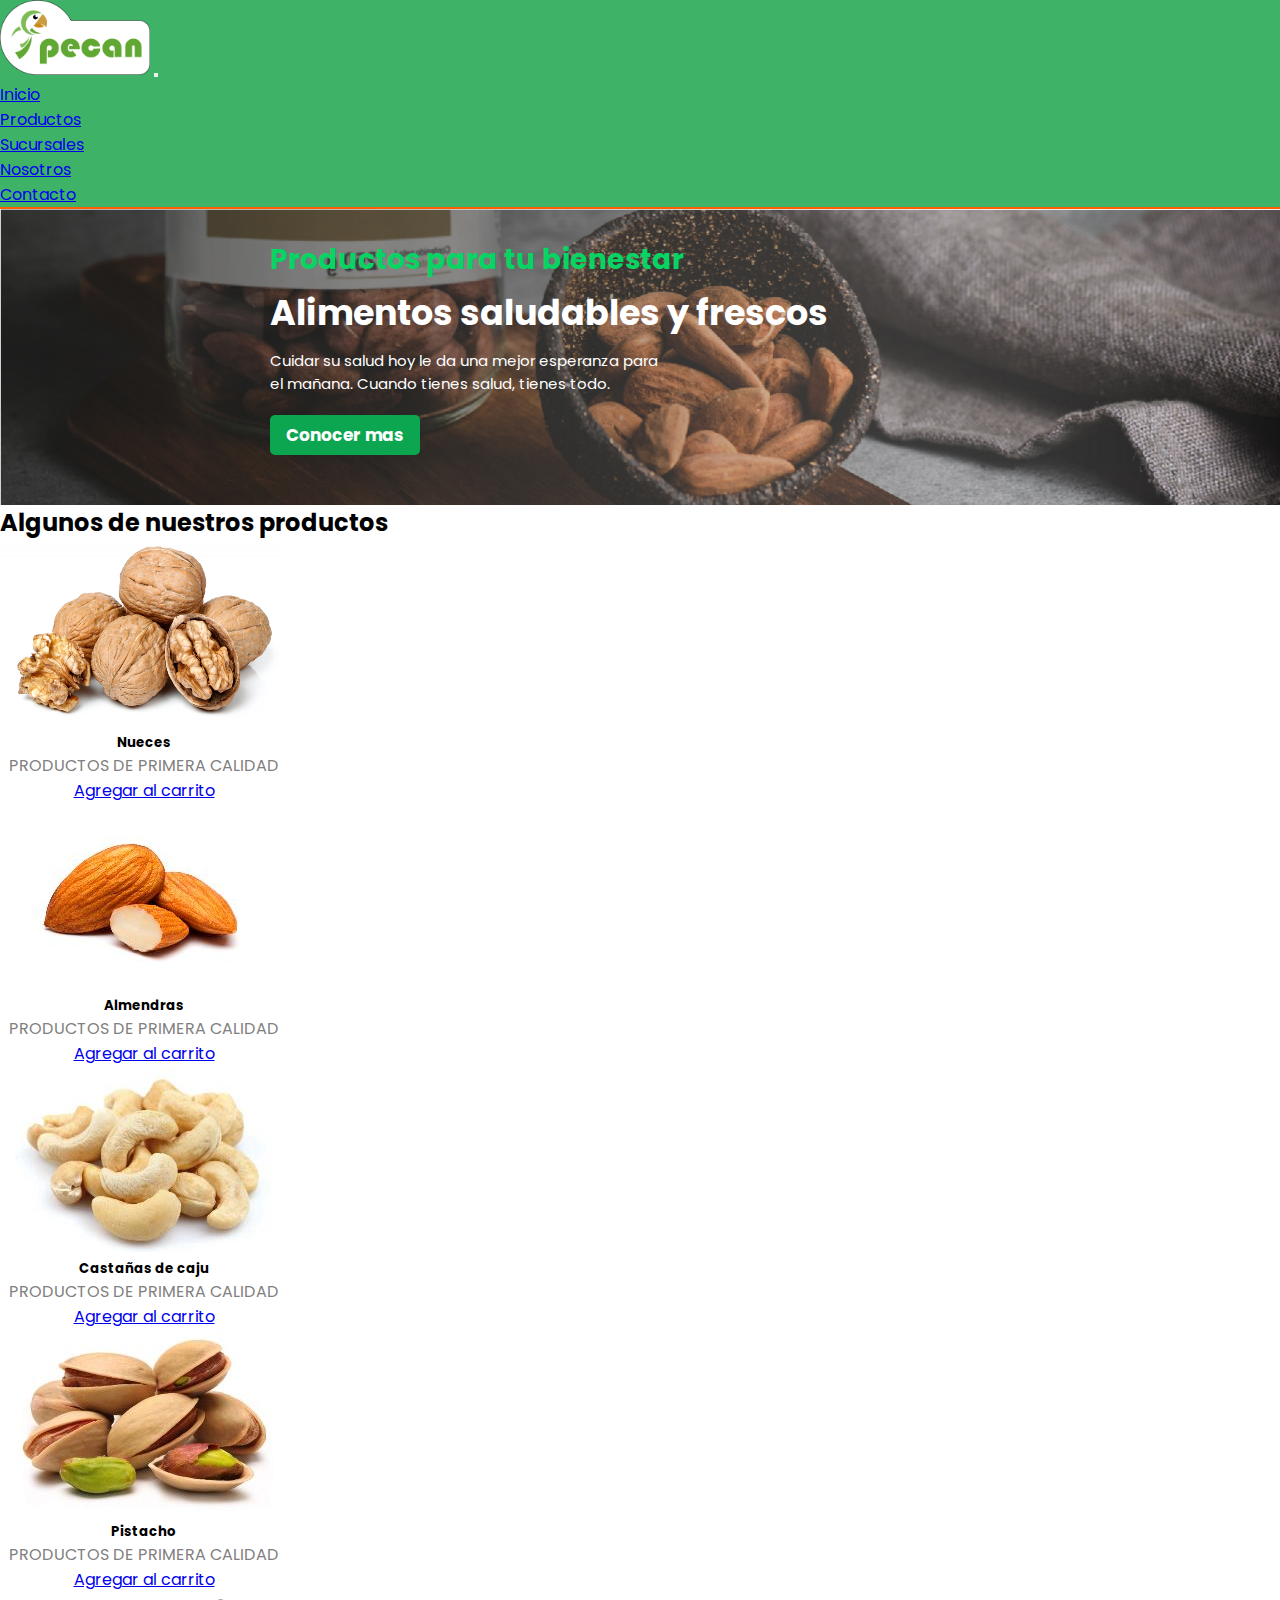
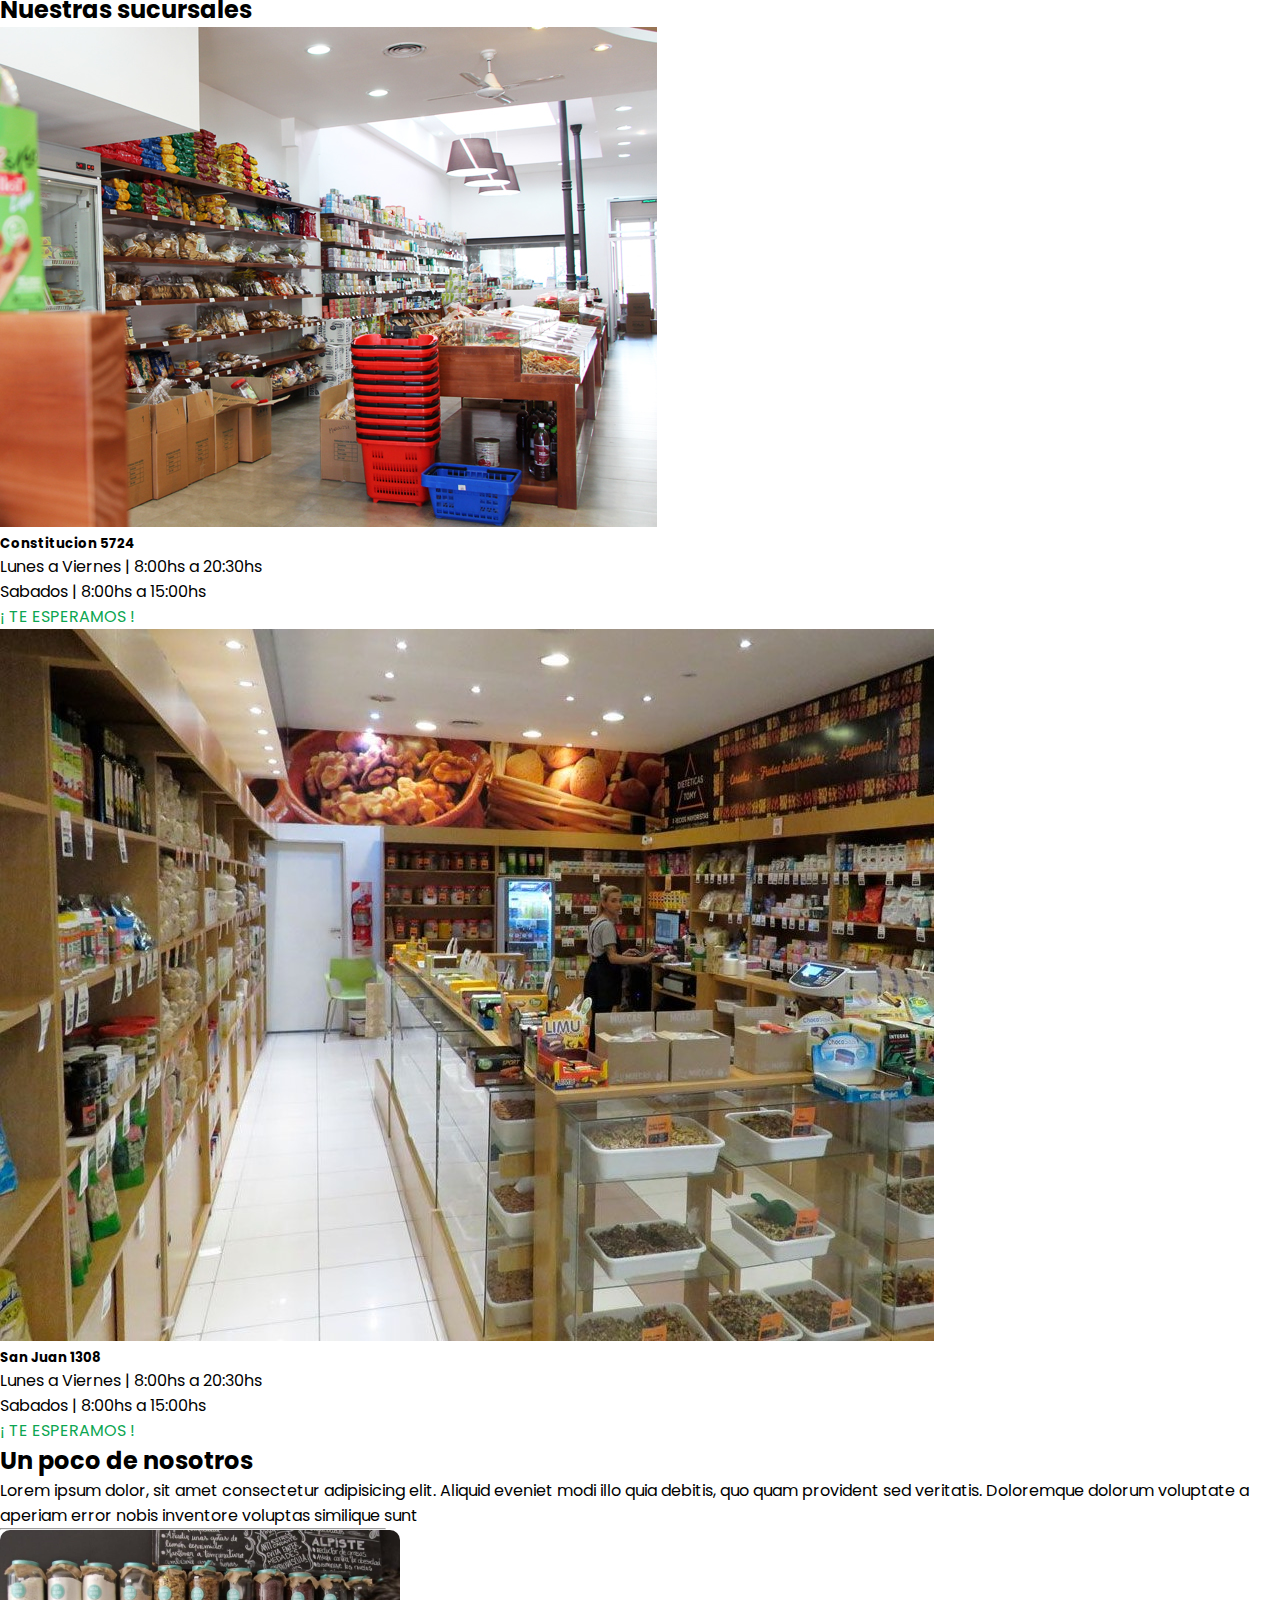
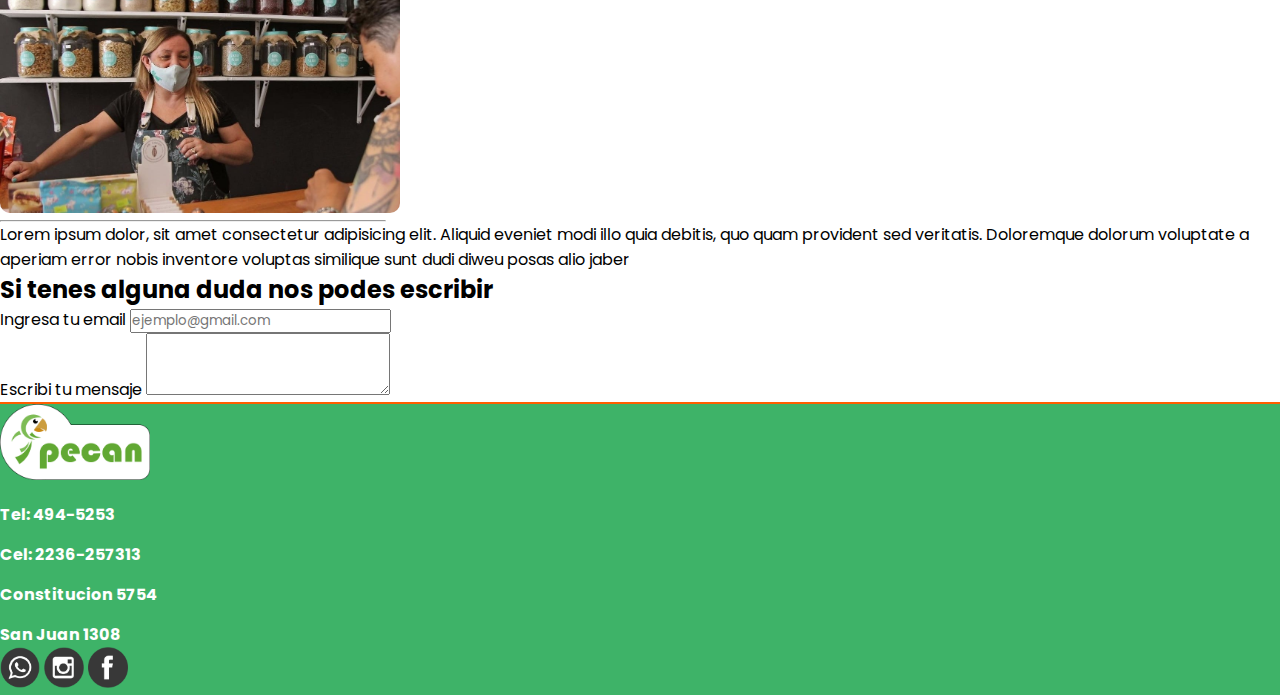
<file: index.html>
<!DOCTYPE html>
<html lang="en">
<head>
    <meta charset="UTF-8">
    <meta http-equiv="X-UA-Compatible" content="IE=edge">
    <meta name="viewport" content="width=device-width, initial-scale=1.0">
    <meta name="description" content="todo suelto de alimentos saludables,conoce productos que pensaste que no existian, envios a todo mar del plata, ofertas todos los dias">
    <meta name="keywords" content="alimentos, saludable, salud, dietetica, envios, todo suelto">
    <title>Alimentos saludables</title>
<link href="https://cdn.jsdelivr.net/npm/bootstrap@5.2.0-beta1/dist/css/bootstrap.min.css" rel="stylesheet" integrity="sha384-0evHe/X+R7YkIZDRvuzKMRqM+OrBnVFBL6DOitfPri4tjfHxaWutUpFmBp4vmVor" crossorigin="anonymous">
<link rel="stylesheet" href="./css/style.css">
<link rel="preconnect" href="https://fonts.googleapis.com">
<link rel="preconnect" href="https://fonts.gstatic.com" crossorigin>
<link href="https://fonts.googleapis.com/css2?family=Poppins&display=swap" rel="stylesheet">
</head>
    <nav class="navbar navbar-expand-lg" style="background-color: #3eb368; border-bottom: rgb(255, 94, 0) solid 2px;">
        <div class="container-fluid">
            <a class="navbar-brand mx-5" href="index.html"><img width="150px" src="./img/logoPecan.png" alt=""></a>
        <button class="navbar-toggler" type="button" data-bs-toggle="collapse" data-bs-target="#navbarNav" aria-controls="navbarNav" aria-expanded="false" aria-label="Toggle navigation">
            <span class="navbar-toggler-icon"></span>
        </button>
        <div class="collapse navbar-collapse justify-content-end mx-5 fs-5" id="navbarNav">
            <ul class="navbar-nav">
            <li class="nav-item">
                <a class="nav-link active" aria-current="page" href="#">Inicio</a>
            </li>
            <li class="nav-item">
                <a class="nav-link" href="./pages/productos.html">Productos</a>
            </li>
            <li class="nav-item">
                <a class="nav-link" href="./pages/sucursales.html">Sucursales</a>
            </li>
            <li class="nav-item">
                <a class="nav-link" href="./pages/nosotros.html">Nosotros</a>
            </li>
            <li class="nav-item">
                <a class="nav-link" href="./pages/contacto.html">Contacto</a>
            </li>
            </ul>
        </div>
        </div>
    </nav>
    <header>
        <div class="contenedor">
            <div class="contenedorItem">
                <div class="contenedorTexto">
                    <h2>Productos para tu bienestar</h2>
                    <h1>Alimentos saludables y frescos</h1>
                    <p>
                        Cuidar su salud hoy le da una mejor esperanza para el mañana.
                        Cuando tienes salud, tienes todo.
                    </p>
                    <button>Conocer mas</button>
                </div>
            </div>
        </div>
    </header>
    <main>
        <div class="container-fluid text-center my-5">
          <div class="col-12">
            <h2>Algunos de nuestros productos</h2>
          </div>
        </div>
      <div>
        <div class="cards row justify-content-around m-5">
          <div class="card mt-2 mb-5" style="width: 18rem;">
            <img src="../img/Nueces reducida.jpg" class="card-img-top" alt="foto nuez">
            <div class="card-body" style="text-align: center;">
              <h5 class="card-title">Nueces</h5>
              <p class="card-text" style="color: grey;">PRODUCTOS DE PRIMERA CALIDAD</p>
              <a href="#" class="btn btn-success mt-5">Agregar al carrito</a>
            </div>
          </div>
          <div class="card mt-2 mb-5" style="width: 18rem;">
            <img src="../img/Almendras reducida.jpg" class="card-img-top" alt="foto almendra">
            <div class="card-body" style="text-align: center;">
              <h5 class="card-title">Almendras</h5>
              <p class="card-text" style="color: grey;">PRODUCTOS DE PRIMERA CALIDAD</p>
              <a href="#" class="btn btn-success mt-5">Agregar al carrito</a>
            </div>
          </div>
          <div class="card mt-2 mb-5" style="width: 18rem;">
            <img src="../img/Castañas de caju reducida.jpg" class="card-img-top" alt="foto castaña de caju">
            <div class="card-body" style="text-align: center;">
              <h5 class="card-title">Castañas de caju</h5>
              <p class="card-text" style="color: grey;">PRODUCTOS DE PRIMERA CALIDAD</p>
              <a href="#" class="btn btn-success mt-5">Agregar al carrito</a>
            </div>
          </div>
          <div class="card mt-2 mb-5" style="width: 18rem;">
            <img src="../img/Pistacho reducida.jpg" class="card-img-top" alt="foto pistacho">
            <div class="card-body" style="text-align: center;">
              <h5 class="card-title">Pistacho</h5>
              <p class="card-text" style="color: grey;">PRODUCTOS DE PRIMERA CALIDAD</p>
              <a href="#" class="btn btn-success mt-5">Agregar al carrito</a>
            </div>
          </div>
          <div class="container-fluid text-center mt-5">
            <div class="col-12">
              <h2>Nuestras sucursales</h2>
            </div>
          </div>
          <div class="card mb-3 mt-5" style="max-width: 800px;">
            <div class="row g-0">
              <div class="col-md-4">
                <img src="./img/sucursalConsti.jpg" class="img-fluid rounded-start" alt="foto sucursal constitucion">
              </div>
              <div class="col-md-8">
                <div class="card-body fs-5">
                  <h5 class="card-title fs-4">Constitucion 5724</h5>
                  <p class="card-text">Lunes a Viernes | 8:00hs a 20:30hs</p>
                  <p class="card-text">Sabados | 8:00hs a 15:00hs</p>
                  <p class="card-text" style="color: rgb(12, 166, 81);">¡ TE ESPERAMOS !</p>
                </div>
              </div>
            </div>
          </div>
          <div class="card mb-3 mt-5" style="max-width: 800px;">
            <div class="row g-0">
              <div class="col-md-4">
                <img src="./img/sucursalSanjuann.jpeg" class="img-fluid rounded-start" alt="foto sucursal san juan">
              </div>
              <div class="col-md-8">
                <div class="card-body fs-5">
                  <h5 class="card-title fs-4">San Juan 1308</h5>
                  <p class="card-text">Lunes a Viernes | 8:00hs a 20:30hs</p>
                  <p class="card-text">Sabados | 8:00hs a 15:00hs</p>
                  <p class="card-text" style="color: rgb(12, 166, 81);">¡ TE ESPERAMOS !</p>
                </div>
              </div>
            </div>
          </div>
          <div class="container-fluid text-center mt-5">
            <div class="col-12">
              <h2 class="mt-5 mb-4">Un poco de nosotros</h2>
            </div>
          </div>
          <div class="d-flex justify-content-center text-center">
            <div class="col-5">
              <p class="fs-4 mb-4">Lorem ipsum dolor, sit amet consectetur adipisicing elit. Aliquid eveniet modi illo quia debitis, quo quam provident sed veritatis. Doloremque dolorum voluptate a aperiam error nobis inventore voluptas similique sunt</p>
            </div>
          </div>
          <hr class="barraDivisora">
        <div class="container d-flex justify-content-center">
            <div class="">
                <img class="img-flex mb-4 mt-2" width="400px" src="./img/Nosotrosventa.jpg" style="border-radius: 10px" alt="foto de nosotros en el local">
            </div>
        </div>
        <hr class="barraDivisora">
        <div class="d-flex justify-content-center text-center">
            <div class="col-5">
                <p class="fs-4 mt-3">Lorem ipsum dolor, sit amet consectetur adipisicing elit. Aliquid eveniet modi illo quia debitis, quo quam provident sed veritatis. Doloremque dolorum voluptate a aperiam error nobis inventore voluptas similique sunt dudi diweu posas alio jaber</p>
            </div>
        </div>
        <div class="container-fluid text-center mt-5">
            <div class="col-12">
                <h2 class="mt-5">Si tenes alguna duda nos podes escribir</h2>
            </div>
        </div>
        <div class="d-flex justify-content-center mt-5">
            <div class="col-4">
                <div class="mb-3">
                    <label for="exampleFormControlInput1" class="form-label fs-5">Ingresa tu email</label>
                    <input type="email" class="form-control" id="exampleFormControlInput1" placeholder="ejemplo@gmail.com">
                </div>
                <div class="mb-3">
                    <label for="exampleFormControlTextarea1" class="form-label fs-5">Escribi tu mensaje</label>
                    <textarea class="form-control" id="exampleFormControlTextarea1" rows="3"></textarea>
                </div>
            </div>
          </div>
    </main>
    <footer>
        <div class="row container-flex text-center justify-content-center align-items-center">
            <div class="col-4">
                <img width="150px" class="logoFooter" src="../img/logoPecan.png" alt="logoLocalFooter" />
            </div>
            <div class="col-2">
                <p>Tel: 494-5253</p>
                <p>Cel: 2236-257313</p>
            </div>
            <div class="col-2">
                <p>Constitucion 5754</p>
                <p>San Juan 1308</p>
            </div>
            <div class="col-4">
                <img class="mx-4" width="40px" src="../img/logoWsp_Mesa de trabajo 1.png" alt="logowsp" />
                <img class="mx-4" width="40px" src="../img/logoInstagram_Mesa de trabajo 1.png" alt="logoinstagram" />
                <img class="mx-4" width="40px" src="../img/logoFacebook_Mesa de trabajo 1.png" alt="logofacebook" />
            </div>
        </div>
    </footer>
<script src="https://cdn.jsdelivr.net/npm/bootstrap@5.2.0-beta1/dist/js/bootstrap.bundle.min.js" integrity="sha384-pprn3073KE6tl6bjs2QrFaJGz5/SUsLqktiwsUTF55Jfv3qYSDhgCecCxMW52nD2" crossorigin="anonymous"></script>
</body>
</html>
</file>
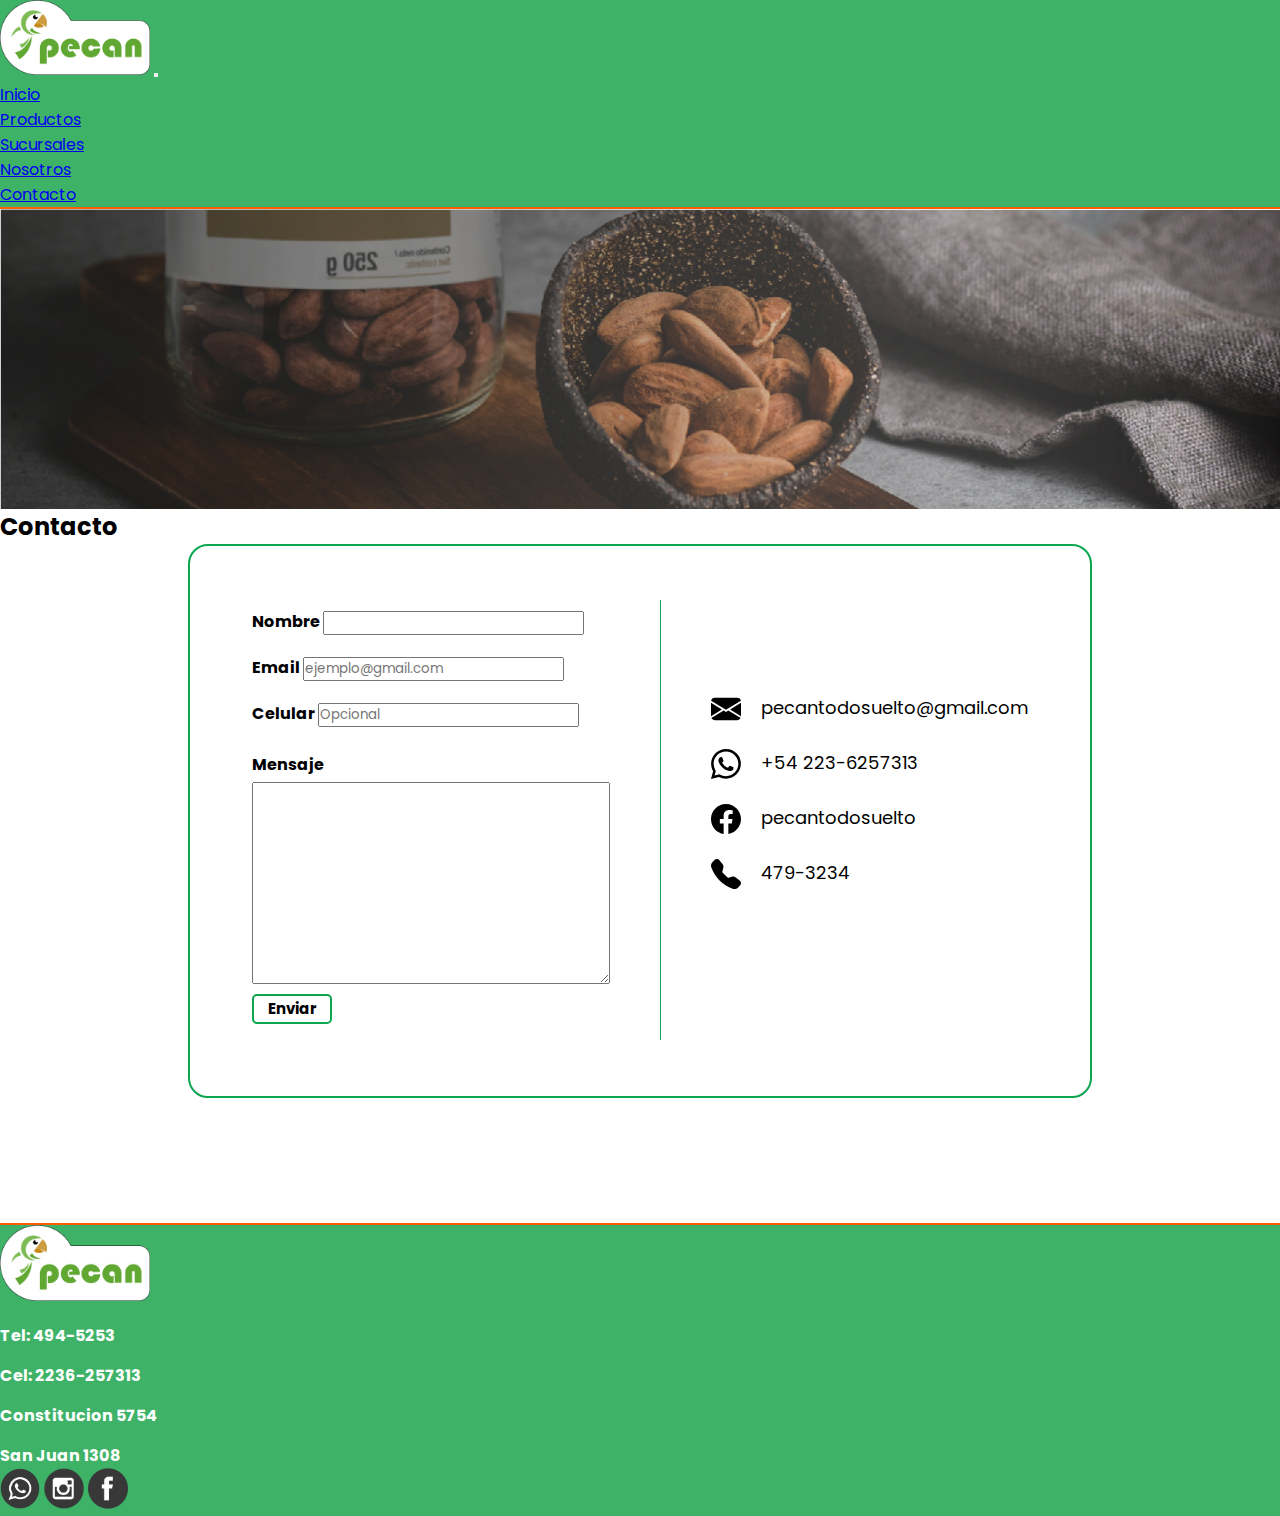
<file: pages/contacto.html>
<!DOCTYPE html>
<html lang="en">
<head>
    <meta charset="UTF-8">
    <meta http-equiv="X-UA-Compatible" content="IE=edge">
    <meta name="viewport" content="width=device-width, initial-scale=1.0">
    <meta name="description" content="cualquier duda comunicate con nosotros, presupuestos en el acto, interes en el cliente">
    <meta name="keywords" content="servicio,atencion,cliente,contacto,ayuda">
    <title>comunicate con nosotros</title>
<link href="https://cdn.jsdelivr.net/npm/bootstrap@5.2.0-beta1/dist/css/bootstrap.min.css" rel="stylesheet" integrity="sha384-0evHe/X+R7YkIZDRvuzKMRqM+OrBnVFBL6DOitfPri4tjfHxaWutUpFmBp4vmVor" crossorigin="anonymous">
<link rel="stylesheet" href="../css/style.css">
<link rel="preconnect" href="https://fonts.googleapis.com">
<link rel="preconnect" href="https://fonts.gstatic.com" crossorigin>
<link href="https://fonts.googleapis.com/css2?family=Poppins&display=swap" rel="stylesheet">
</head>
    <nav class="navbar navbar-expand-lg" style="background-color: #3eb368; border-bottom: rgb(255, 94, 0) solid 2px;"">
        <div class="container-fluid">
            <a class="navbar-brand mx-5" href="../index.html"><img width="150px" src="../img/logoPecan.png" alt=""></a>
        <button class="navbar-toggler" type="button" data-bs-toggle="collapse" data-bs-target="#navbarNav" aria-controls="navbarNav" aria-expanded="false" aria-label="Toggle navigation">
            <span class="navbar-toggler-icon"></span>
        </button>
        <div class="collapse navbar-collapse justify-content-end mx-5 fs-5" id="navbarNav">
            <ul class="navbar-nav">
            <li class="nav-item">
                <a class="nav-link active" aria-current="page" href="../index.html">Inicio</a>
            </li>
            <li class="nav-item">
                <a class="nav-link" href="productos.html">Productos</a>
            </li>
            <li class="nav-item">
                <a class="nav-link" href="sucursales.html">Sucursales</a>
            </li>
            <li class="nav-item">
                <a class="nav-link" href="nosotros.html">Nosotros</a>
            </li>
            <li class="nav-item">
                <a class="nav-link" href="contacto.html">Contacto</a>
            </li>
            </ul>
        </div>
        </div>
    </nav>
    <header style="height: 300px;"></header>
    <main>
        <div class="container-fluid text-center my-5">
            <div class="col-12">
                <h2>Contacto</h2>
            </div>
        </div>
        <div class="contact">
            <div class="contacto">
                <div class="contactoLabels">
                    <div class="contactoUno">
                        <label>Nombre</label>
                        <input type="text">
                    </div>
                    <div class="contactoDos">
                        <label>Email</label>
                        <input type="email" placeholder="ejemplo@gmail.com">
                    </div>
                    <div class="contactoTres">
                        <label>Celular</label>
                        <input type="number" placeholder="Opcional">
                    </div>
                    <div class="contactoCuatro">
                        <label>Mensaje</label>
                        <textarea name="" id="" cols="30" rows="10"></textarea>
                    </div>
                    <div>
                        <button class="btnContacto">Enviar</button>
                    </div>
                </div>
                <div class="lineaBorde"></div>
                <div class="contactoTelefonos">
                    <p class="contactoP">-----  ESCRIBINOS  -----</p>
                    <div class="contactoCinco">
                        <svg xmlns="http://www.w3.org/2000/svg" width="30" fill="currentColor" style="padding-bottom: 25px;" class="bi bi-envelope-fill" viewBox="0 0 16 16">
                            <path d="M.05 3.555A2 2 0 0 1 2 2h12a2 2 0 0 1 1.95 1.555L8 8.414.05 3.555ZM0 4.697v7.104l5.803-3.558L0 4.697ZM6.761 8.83l-6.57 4.027A2 2 0 0 0 2 14h12a2 2 0 0 0 1.808-1.144l-6.57-4.027L8 9.586l-1.239-.757Zm3.436-.586L16 11.801V4.697l-5.803 3.546Z"/>
                        </svg>
                        <p style="padding-left: 20px;">pecantodosuelto@gmail.com</p>
                    </div>
                    <div class="contactoCinco">
                        <svg xmlns="http://www.w3.org/2000/svg" width="30" fill="currentColor" style="padding-bottom: 25px;" class="bi bi-whatsapp" viewBox="0 0 16 16">
                            <path d="M13.601 2.326A7.854 7.854 0 0 0 7.994 0C3.627 0 .068 3.558.064 7.926c0 1.399.366 2.76 1.057 3.965L0 16l4.204-1.102a7.933 7.933 0 0 0 3.79.965h.004c4.368 0 7.926-3.558 7.93-7.93A7.898 7.898 0 0 0 13.6 2.326zM7.994 14.521a6.573 6.573 0 0 1-3.356-.92l-.24-.144-2.494.654.666-2.433-.156-.251a6.56 6.56 0 0 1-1.007-3.505c0-3.626 2.957-6.584 6.591-6.584a6.56 6.56 0 0 1 4.66 1.931 6.557 6.557 0 0 1 1.928 4.66c-.004 3.639-2.961 6.592-6.592 6.592zm3.615-4.934c-.197-.099-1.17-.578-1.353-.646-.182-.065-.315-.099-.445.099-.133.197-.513.646-.627.775-.114.133-.232.148-.43.05-.197-.1-.836-.308-1.592-.985-.59-.525-.985-1.175-1.103-1.372-.114-.198-.011-.304.088-.403.087-.088.197-.232.296-.346.1-.114.133-.198.198-.33.065-.134.034-.248-.015-.347-.05-.099-.445-1.076-.612-1.47-.16-.389-.323-.335-.445-.34-.114-.007-.247-.007-.38-.007a.729.729 0 0 0-.529.247c-.182.198-.691.677-.691 1.654 0 .977.71 1.916.81 2.049.098.133 1.394 2.132 3.383 2.992.47.205.84.326 1.129.418.475.152.904.129 1.246.08.38-.058 1.171-.48 1.338-.943.164-.464.164-.86.114-.943-.049-.084-.182-.133-.38-.232z"/>
                        </svg>
                        <p style="padding-left: 20px;">+54 223-6257313</p>
                    </div>
                    <div class="contactoCinco">
                        <svg xmlns="http://www.w3.org/2000/svg" width="30" fill="currentColor" style="padding-bottom: 25px;" class="bi bi-facebook" viewBox="0 0 16 16">
                            <path d="M16 8.049c0-4.446-3.582-8.05-8-8.05C3.58 0-.002 3.603-.002 8.05c0 4.017 2.926 7.347 6.75 7.951v-5.625h-2.03V8.05H6.75V6.275c0-2.017 1.195-3.131 3.022-3.131.876 0 1.791.157 1.791.157v1.98h-1.009c-.993 0-1.303.621-1.303 1.258v1.51h2.218l-.354 2.326H9.25V16c3.824-.604 6.75-3.934 6.75-7.951z"/>
                        </svg>
                        <p style="padding-left: 20px;">pecantodosuelto</p>
                    </div>
                <div class="contactoCinco">
                    <svg xmlns="http://www.w3.org/2000/svg" width="30" fill="currentColor" style="padding-bottom: 25px;" class="bi bi-telephone-fill" viewBox="0 0 16 16">
                        <path fill-rule="evenodd" d="M1.885.511a1.745 1.745 0 0 1 2.61.163L6.29 2.98c.329.423.445.974.315 1.494l-.547 2.19a.678.678 0 0 0 .178.643l2.457 2.457a.678.678 0 0 0 .644.178l2.189-.547a1.745 1.745 0 0 1 1.494.315l2.306 1.794c.829.645.905 1.87.163 2.611l-1.034 1.034c-.74.74-1.846 1.065-2.877.702a18.634 18.634 0 0 1-7.01-4.42 18.634 18.634 0 0 1-4.42-7.009c-.362-1.03-.037-2.137.703-2.877L1.885.511z"/>
                    </svg>
                    <p style="padding-left: 20px;">479-3234</p>
                    
                </div>
            </div>
            </div>
        </div>
    </main>
    <br><br><br><br><br>
    <footer>
        <div class="row container-flex text-center justify-content-center align-items-center">
            <div class="col-4">
                <a href="../img/logoPecan.png"><img width="150px" class="logoFooter" src="../img/logoPecan.png" alt="logoLocalFooter" /></a>
            </div>
            <div class="col-2">
                <p>Tel: 494-5253</p> 
                <p>Cel: 2236-257313</p>
            </div>
            <div class="col-2">
                <p>Constitucion 5754</p>
                <p>San Juan 1308</p>
            </div>
            <div class="col-4">
                <img class="mx-4" width="40px" src="../img/logoWsp_Mesa de trabajo 1.png" alt="logowsp" />
                <img class="mx-4" width="40px" src="../img/logoInstagram_Mesa de trabajo 1.png" alt="logoinstagram" />
                <img class="mx-4" width="40px" src="../img/logoFacebook_Mesa de trabajo 1.png" alt="logofacebook" />
            </div>
        </div>
    </footer>
<script src="https://cdn.jsdelivr.net/npm/bootstrap@5.2.0-beta1/dist/js/bootstrap.bundle.min.js" integrity="sha384-pprn3073KE6tl6bjs2QrFaJGz5/SUsLqktiwsUTF55Jfv3qYSDhgCecCxMW52nD2" crossorigin="anonymous"></script>
</body>
</html>
</file>
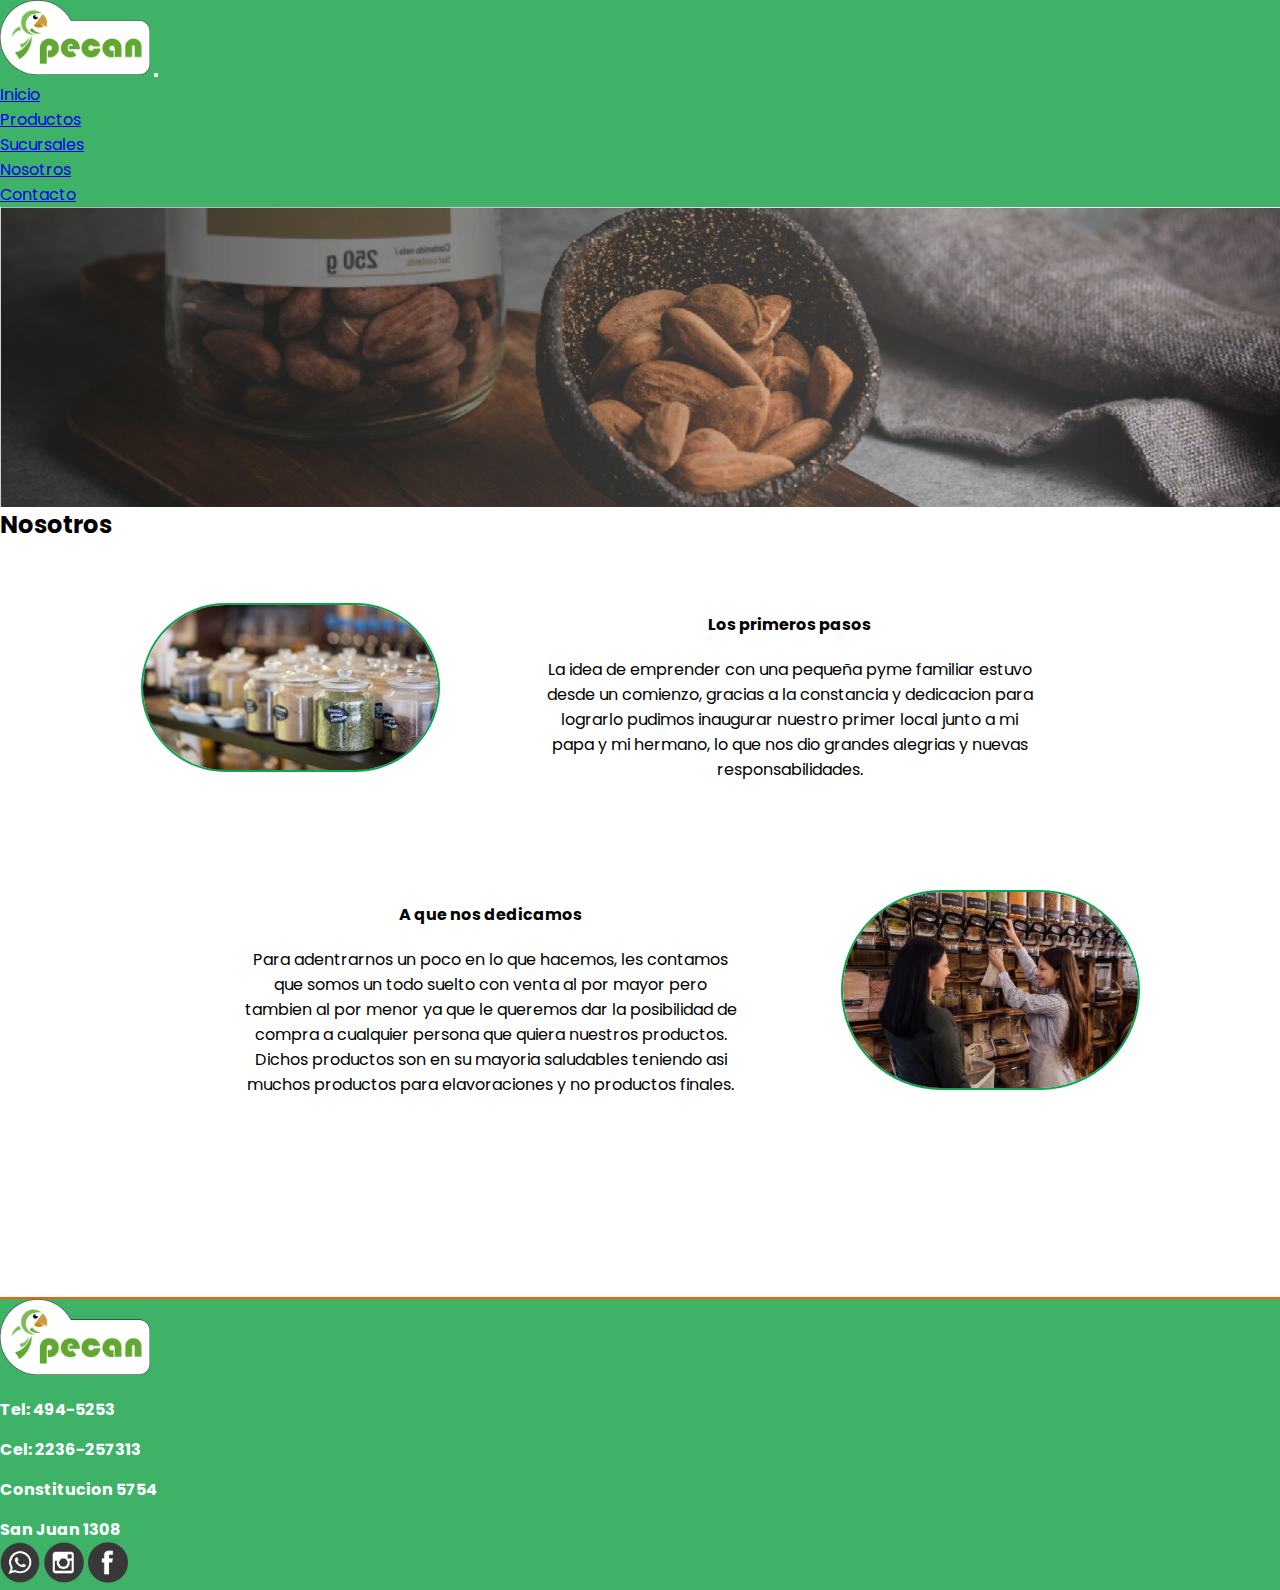
<file: pages/nosotros.html>
<!DOCTYPE html>
<html lang="en">
<head>
    <meta charset="UTF-8">
    <meta http-equiv="X-UA-Compatible" content="IE=edge">
    <meta name="viewport" content="width=device-width, initial-scale=1.0">
    <meta name="description" content="conoce la historia de nuestra pyme, saber un poco mas, crecemos de a poco">
    <meta name="keywords" content="conocer, historia,conocenos,nosotros,progreso,crecer,emprender">
    <title>nuestra historia empresarial</title>
<link href="https://cdn.jsdelivr.net/npm/bootstrap@5.2.0-beta1/dist/css/bootstrap.min.css" rel="stylesheet" integrity="sha384-0evHe/X+R7YkIZDRvuzKMRqM+OrBnVFBL6DOitfPri4tjfHxaWutUpFmBp4vmVor" crossorigin="anonymous">
<link rel="stylesheet" href="../css/style.css">
<link rel="preconnect" href="https://fonts.googleapis.com">
<link rel="preconnect" href="https://fonts.gstatic.com" crossorigin>
<link href="https://fonts.googleapis.com/css2?family=Poppins&display=swap" rel="stylesheet">
</head>
    <nav class="navbar navbar-expand-lg" style="background-color: #3eb368;">
        <div class="container-fluid">
            <a class="navbar-brand mx-5" href="../index.html"><img width="150px" src="../img/logoPecan.png" alt=""></a>
        <button class="navbar-toggler" type="button" data-bs-toggle="collapse" data-bs-target="#navbarNav" aria-controls="navbarNav" aria-expanded="false" aria-label="Toggle navigation">
            <span class="navbar-toggler-icon"></span>
        </button>
        <div class="collapse navbar-collapse justify-content-end mx-5 fs-5" id="navbarNav">
            <ul class="navbar-nav">
            <li class="nav-item">
                <a class="nav-link active" aria-current="page" href="../index.html">Inicio</a>
            </li>
            <li class="nav-item">
                <a class="nav-link" href="productos.html">Productos</a>
            </li>
            <li class="nav-item">
                <a class="nav-link" href="sucursales.html">Sucursales</a>
            </li>
            <li class="nav-item">
                <a class="nav-link" href="nosotros.html">Nosotros</a>
            </li>
            <li class="nav-item">
                <a class="nav-link" href="contacto.html">Contacto</a>
            </li>
            </ul>
        </div>
        </div>
    </nav>
    <header style="height: 300px;"></header>
    <main>
        <div class="container-fluid text-center my-5">
            <div class="col-12">
                <h2>Nosotros</h2>
            </div>
        </div>
        <div class="containersNosotros">
            <div class="containerNosotros">
                <img src="../img/Fotonosotros1.jpg" alt="">
                <div class="parrafosNosotros">
                    <h4>Los primeros pasos</h4>
                    <p>La idea de emprender con una pequeña pyme familiar estuvo desde un comienzo, gracias a la constancia y dedicacion para lograrlo pudimos inaugurar nuestro primer local junto a mi papa y mi hermano, lo que nos dio grandes alegrias y nuevas responsabilidades.</p>
                </div>
            </div>
        </div>
        <div class="containersNosotros">
            <div class="containerNosotros">
                <div class="parrafosNosotros">
                    <h4>A que nos dedicamos</h4>
                    <p>Para adentrarnos un poco en lo que hacemos, les contamos que somos un todo suelto con venta al por mayor pero tambien al por menor ya que le queremos dar la posibilidad de compra a cualquier persona que quiera nuestros productos. Dichos productos son en su mayoria saludables teniendo asi muchos productos para elavoraciones y no productos finales.</p>
                </div>
                <img src="../img/Fotonosotros2.jpg" alt="">
            </div>
        </div>
    </main>
    <br><br><br><br><br><br>
    <footer>
        <div class="row container-flex text-center justify-content-center align-items-center">
            <div class="col-4">
                <img width="150px" class="logoFooter" src="../img/logoPecan.png" alt="logoLocalFooter" />
            </div>
            <div class="col-2">
                <p>Tel: 494-5253</p>
                <p>Cel: 2236-257313</p>
            </div>
            <div class="col-2">
                <p>Constitucion 5754</p>
                <p>San Juan 1308</p>
            </div>
            <div class="col-4">
                <img class="mx-4" width="40px" src="../img/logoWsp_Mesa de trabajo 1.png" alt="logowsp" />
                <img class="mx-4" width="40px" src="../img/logoInstagram_Mesa de trabajo 1.png" alt="logoinstagram" />
                <img class="mx-4" width="40px" src="../img/logoFacebook_Mesa de trabajo 1.png" alt="logofacebook" />
            </div>
        </div>
    </footer>
<script src="https://cdn.jsdelivr.net/npm/bootstrap@5.2.0-beta1/dist/js/bootstrap.bundle.min.js" integrity="sha384-pprn3073KE6tl6bjs2QrFaJGz5/SUsLqktiwsUTF55Jfv3qYSDhgCecCxMW52nD2" crossorigin="anonymous"></script>
</body>
</html>
</file>
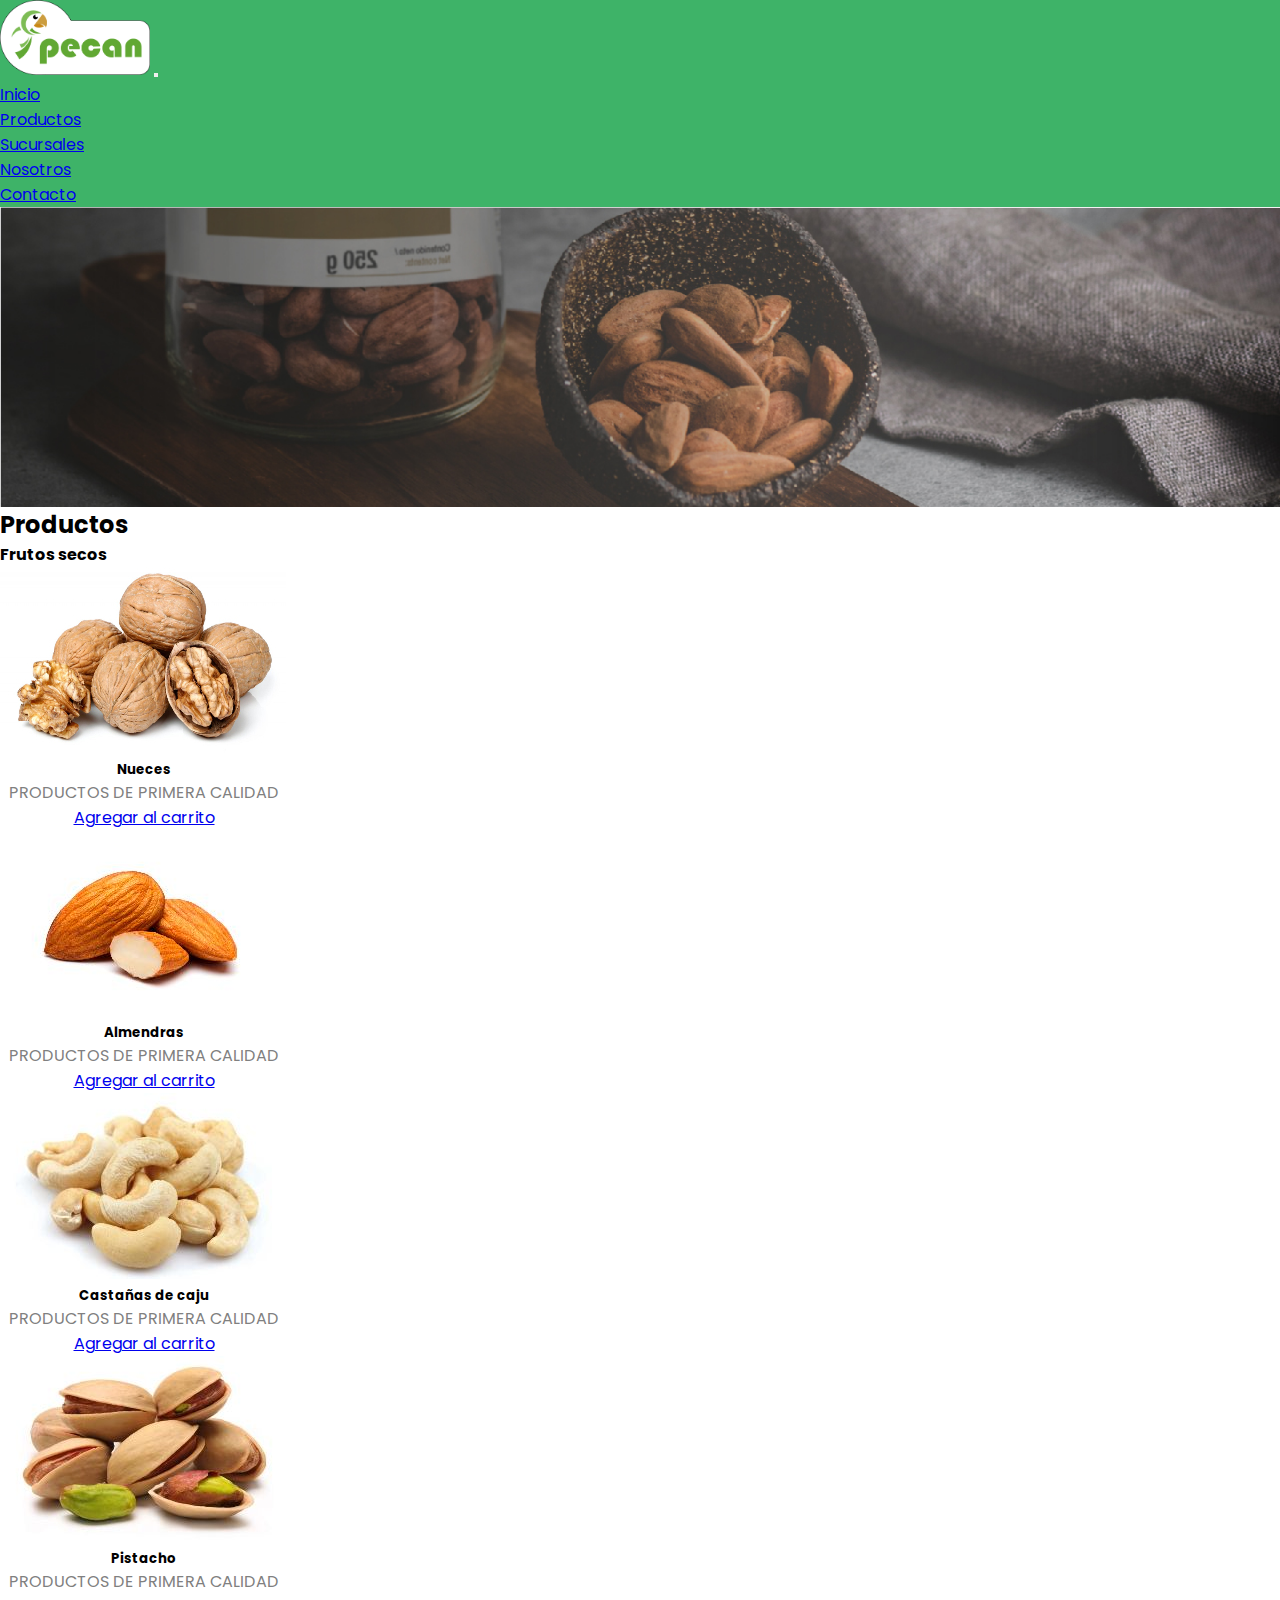
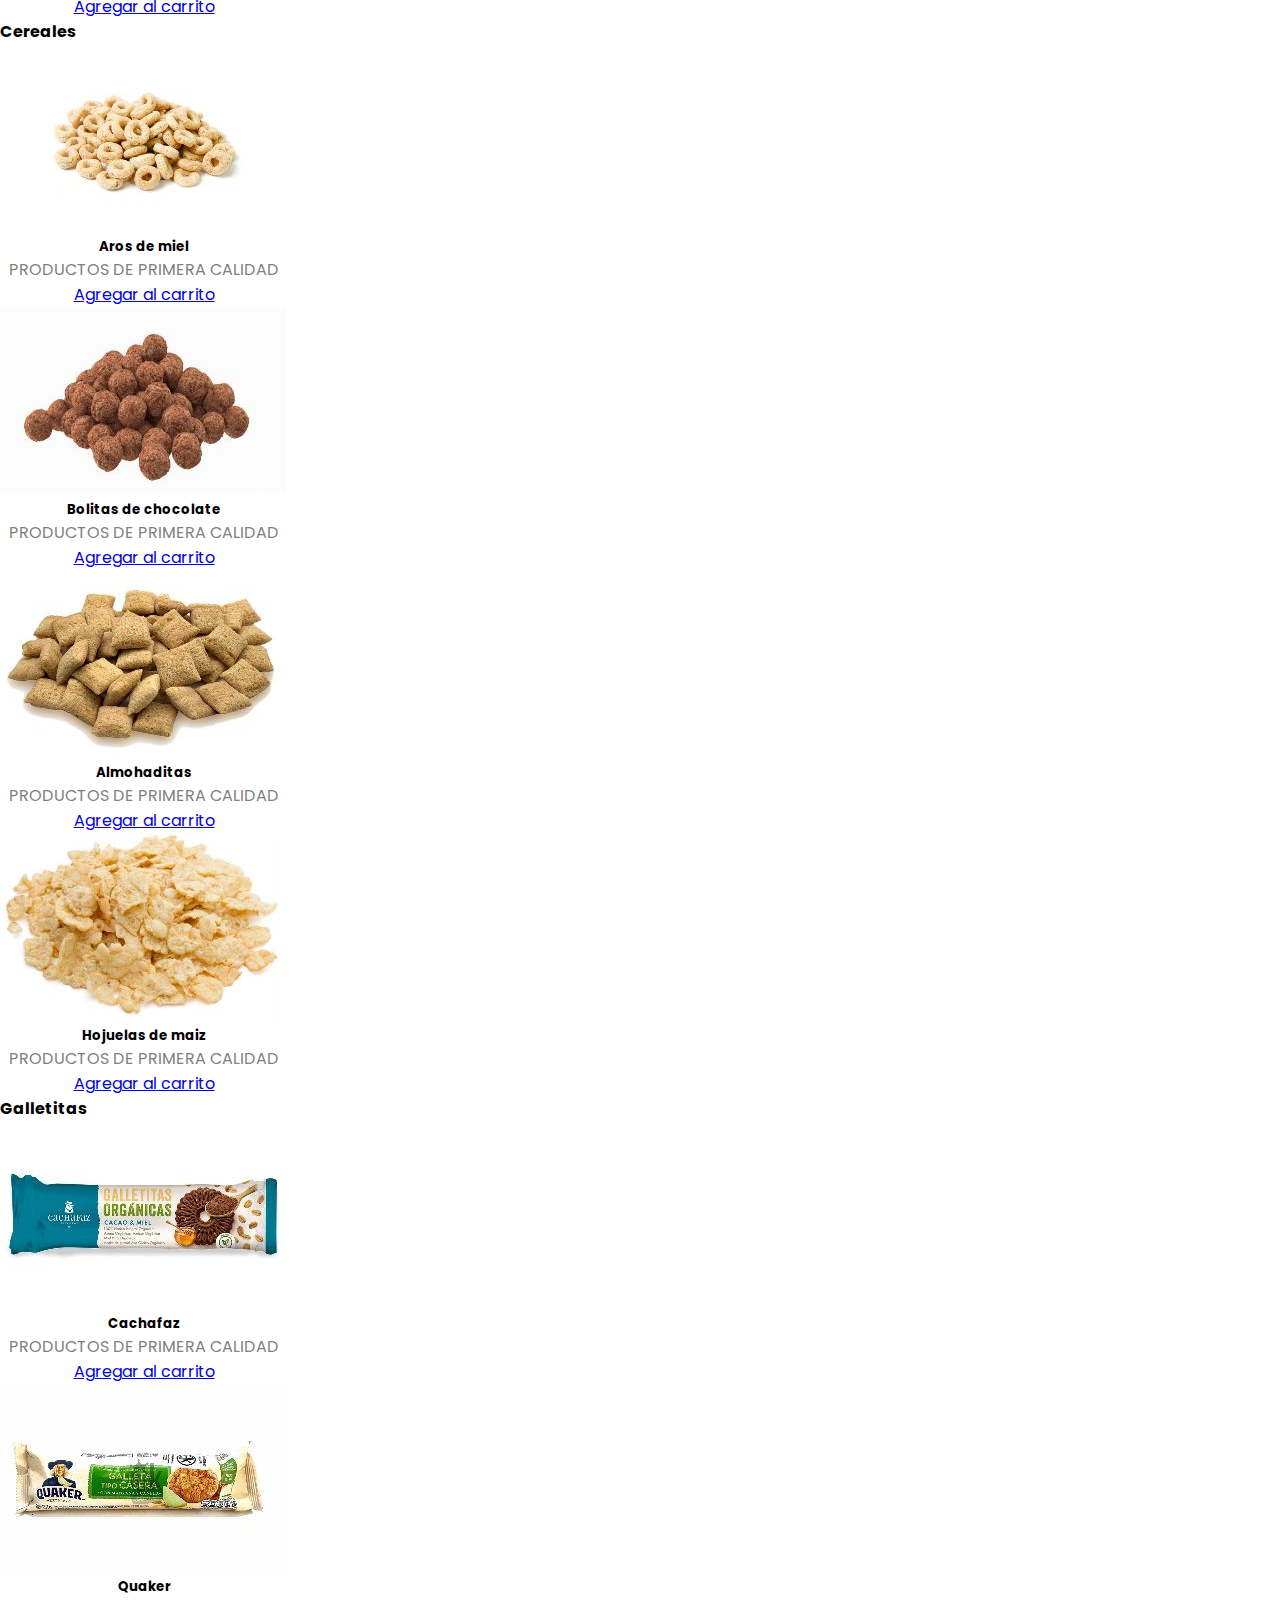
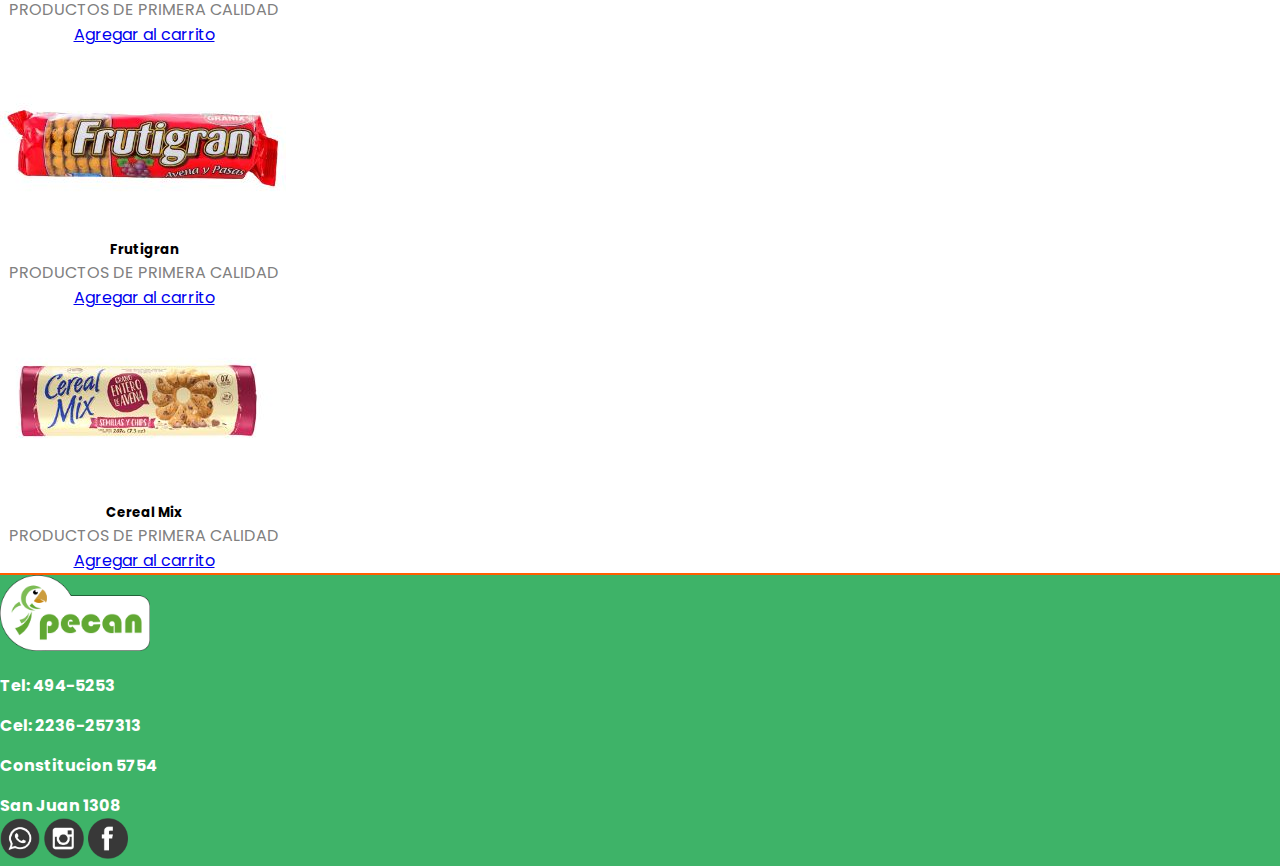
<file: pages/productos.html>
<!DOCTYPE html>
<html lang="en">
<head>
    <meta charset="UTF-8">
    <meta http-equiv="X-UA-Compatible" content="IE=edge">
    <meta name="viewport" content="width=device-width, initial-scale=1.0">
    <meta name="description" content="Los productos son de primer calidad para brindarles un buen servicio, ventas por mayor y menor">
    <meta name="keywords" content="productos,alimentos,salud,sin tacc,dietetico,sin sal,saludables">
    <title>Productos saludables</title>
<link href="https://cdn.jsdelivr.net/npm/bootstrap@5.2.0-beta1/dist/css/bootstrap.min.css" rel="stylesheet" integrity="sha384-0evHe/X+R7YkIZDRvuzKMRqM+OrBnVFBL6DOitfPri4tjfHxaWutUpFmBp4vmVor" crossorigin="anonymous">
<link rel="stylesheet" href="../css/style.css">
<link rel="preconnect" href="https://fonts.googleapis.com">
<link rel="preconnect" href="https://fonts.gstatic.com" crossorigin>
<link href="https://fonts.googleapis.com/css2?family=Poppins&display=swap" rel="stylesheet">
</head>
    <nav class="navbar navbar-expand-lg" style="background-color: #3eb368;">
        <div class="container-fluid">
            <a class="navbar-brand mx-5" href="../index.html"><img width="150px" src="../img/logoPecan.png" alt=""></a>
        <button class="navbar-toggler" type="button" data-bs-toggle="collapse" data-bs-target="#navbarNav" aria-controls="navbarNav" aria-expanded="false" aria-label="Toggle navigation">
            <span class="navbar-toggler-icon"></span>
        </button>
        <div class="collapse navbar-collapse justify-content-end mx-5 fs-5" id="navbarNav">
            <ul class="navbar-nav">
            <li class="nav-item">
                <a class="nav-link active" aria-current="page" href="../index.html">Inicio</a>
            </li>
            <li class="nav-item">
                <a class="nav-link" href="productos.html">Productos</a>
            </li>
            <li class="nav-item">
                <a class="nav-link" href="sucursales.html">Sucursales</a>
            </li>
            <li class="nav-item">
                <a class="nav-link" href="nosotros.html">Nosotros</a>
            </li>
            <li class="nav-item">
                <a class="nav-link" href="contacto.html">Contacto</a>
            </li>
            </ul>
        </div>
        </div>
    </nav>
    <header style="height: 300px;"></header>
      <div class="container-fluid text-center my-5">
        <div class="col-12">
          <h2>Productos</h2>
        </div>
      </div>
      <div class="container text-center">
        <div class="col-12 mb-5">
          <h4>Frutos secos</h4>
        </div>
      </div>
      <div class="cards row justify-content-around">
        <div class="card my-2" style="width: 18rem;">
            <img src="../img/Nueces reducida.jpg" class="card-img-top" alt="nuez">
            <div class="card-body" style="text-align: center;">
                <h5 class="card-title">Nueces</h5>
                <p class="card-text" style="color: grey;">PRODUCTOS DE PRIMERA CALIDAD</p>
                <a href="#" class="btn btn-success mt-5">Agregar al carrito</a>
            </div>
        </div>
        <div class="card my-2" style="width: 18rem;">
            <img src="../img/Almendras reducida.jpg" class="card-img-top" alt="almendra">
            <div class="card-body" style="text-align: center;">
                <h5 class="card-title">Almendras</h5>
                <p class="card-text" style="color: grey;">PRODUCTOS DE PRIMERA CALIDAD</p>
                <a href="#" class="btn btn-success mt-5">Agregar al carrito</a> 
            </div>
        </div>
        <div class="card my-2" style="width: 18rem;">
            <img src="../img/Castañas de caju reducida.jpg" class="card-img-top" alt="castaña de caju">
            <div class="card-body" style="text-align: center;">
                <h5 class="card-title">Castañas de caju</h5>
                <p class="card-text" style="color: grey;">PRODUCTOS DE PRIMERA CALIDAD</p>
                <a href="#" class="btn btn-success mt-5">Agregar al carrito</a>
            </div>
        </div>
        <div class="card my-2" style="width: 18rem;">
            <img src="../img/Pistacho reducida.jpg" class="card-img-top" alt="pistacho">
            <div class="card-body" style="text-align: center;">
                <h5 class="card-title">Pistacho</h5>
                <p class="card-text" style="color: grey;">PRODUCTOS DE PRIMERA CALIDAD</p>
                <a href="#" class="btn btn-success mt-5">Agregar al carrito</a>
            </div>
        </div>
        <div class="container text-center">
            <div class="col-12">
                <h4 class="mx-5 mt-5">Cereales</h4>
            </div>
        </div>
        <div class="cards row justify-content-around m-5">
            <div class="card" style="width: 18rem;">
                <img src="../img/Aros de miel  reducida.jpg" class="card-img-top" alt="aros de miel">
                <div class="card-body" style="text-align: center;">
                    <h5 class="card-title">Aros de miel</h5>
                    <p class="card-text" style="color: grey;">PRODUCTOS DE PRIMERA CALIDAD</p>
                    <a href="#" class="btn btn-success mt-5">Agregar al carrito</a>
                </div>
            </div>
            <div class="card" style="width: 18rem;">
                <img src="../img/Cereales de choco  reducida.jpg" class="card-img-top" alt="bolitas de chocolate">
                <div class="card-body" style="text-align: center;">
                    <h5 class="card-title">Bolitas de chocolate</h5>
                    <p class="card-text" style="color: grey;">PRODUCTOS DE PRIMERA CALIDAD</p>
                    <a href="#" class="btn btn-success mt-5">Agregar al carrito</a>
                </div>
            </div>
            <div class="card" style="width: 18rem;">
                <img src="../img/Almohaditas  reducida.jpg" class="card-img-top" alt="almohaditas cereales">
                <div class="card-body" style="text-align: center;">
                    <h5 class="card-title">Almohaditas</h5>
                    <p class="card-text" style="color: grey;">PRODUCTOS DE PRIMERA CALIDAD</p>
                    <a href="#" class="btn btn-success mt-5">Agregar al carrito</a>
                </div>
            </div>
            <div class="card" style="width: 18rem;">
                <img src="../img/Zucaritas reducida.jpg" class="card-img-top" alt="zucaritas">
            <div class="card-body" style="text-align: center;">
                <h5 class="card-title">Hojuelas de maiz</h5>
                <p class="card-text" style="color: grey;">PRODUCTOS DE PRIMERA CALIDAD</p>
                <a href="#" class="btn btn-success mt-5">Agregar al carrito</a>
            </div>
        </div>
        <div class="container text-center">
            <div class="col-12">
                <h4 class="mx-5 mt-5">Galletitas</h4>
            </div>
        </div>
        <div class="cards row justify-content-around m-5">
            <div class="card" style="width: 18rem;">
                <img src="../img/Galletitas cachafaz  reducida.jpg" class="card-img-top" alt="galletitas cachafaz">
                <div class="card-body" style="text-align: center;">
                    <h5 class="card-title">Cachafaz</h5>
                    <p class="card-text" style="color: grey;">PRODUCTOS DE PRIMERA CALIDAD</p>
                    <a href="#" class="btn btn-success mt-5">Agregar al carrito</a>
                </div>
            </div>
            <div class="card" style="width: 18rem;">
                <img src="../img/Quaker reducida.jpg" class="card-img-top" alt="galletitas quaker">
                <div class="card-body" style="text-align: center;">
                    <h5 class="card-title">Quaker</h5>
                    <p class="card-text" style="color: grey;">PRODUCTOS DE PRIMERA CALIDAD</p>
                    <a href="#" class="btn btn-success mt-5">Agregar al carrito</a>
                </div>
            </div>
            <div class="card" style="width: 18rem;">
                <img src="../img/Galletitas frutigran reducida.jpg" class="card-img-top" alt="galletitas frutigran">
                <div class="card-body" style="text-align: center;">
                    <h5 class="card-title">Frutigran</h5>
                    <p class="card-text" style="color: grey;">PRODUCTOS DE PRIMERA CALIDAD</p>
                    <a href="#" class="btn btn-success mt-5">Agregar al carrito</a>
            </div>
        </div>
        <div class="card" style="width: 18rem;">
            <img src="../img/Cereal mix reducida.jpg" class="card-img-top" alt="galletitas cereal mix">
            <div class="card-body" style="text-align: center;">
                <h5 class="card-title">Cereal Mix</h5>
                <p class="card-text" style="color: grey;">PRODUCTOS DE PRIMERA CALIDAD</p>
                <a href="#" class="btn btn-success mt-5">Agregar al carrito</a>
            </div>
        </div>
    </div>
    </div>
</main>
<footer>
    <div class="row container-flex text-center justify-content-center align-items-center">
        <div class="col-4" >
            <img width="150px" class="logoFooter" src="../img/logoPecan.png" alt="logoLocalFooter" />
            </div>
            <div class="col-2">
                <p>Tel: 494-5253</p>
                <p>Cel: 2236-257313</p>
            </div>
            <div class="col-2">
                <p>Constitucion 5754</p>
                <p>San Juan 1308</p>
            </div>
            <div class="col-4">
                <img class="mx-4" width="40px" src="../img/logoWsp_Mesa de trabajo 1.png" alt="logowsp" />
                <img class="mx-4" width="40px" src="../img/logoInstagram_Mesa de trabajo 1.png" alt="logoinstagram" />
                <img class="mx-4" width="40px" src="../img/logoFacebook_Mesa de trabajo 1.png" alt="logofacebook" />
            </div>
        </div>
    </footer>
<script src="https://cdn.jsdelivr.net/npm/bootstrap@5.2.0-beta1/dist/js/bootstrap.bundle.min.js" integrity="sha384-pprn3073KE6tl6bjs2QrFaJGz5/SUsLqktiwsUTF55Jfv3qYSDhgCecCxMW52nD2" crossorigin="anonymous"></script>
</body>
</html>
</file>
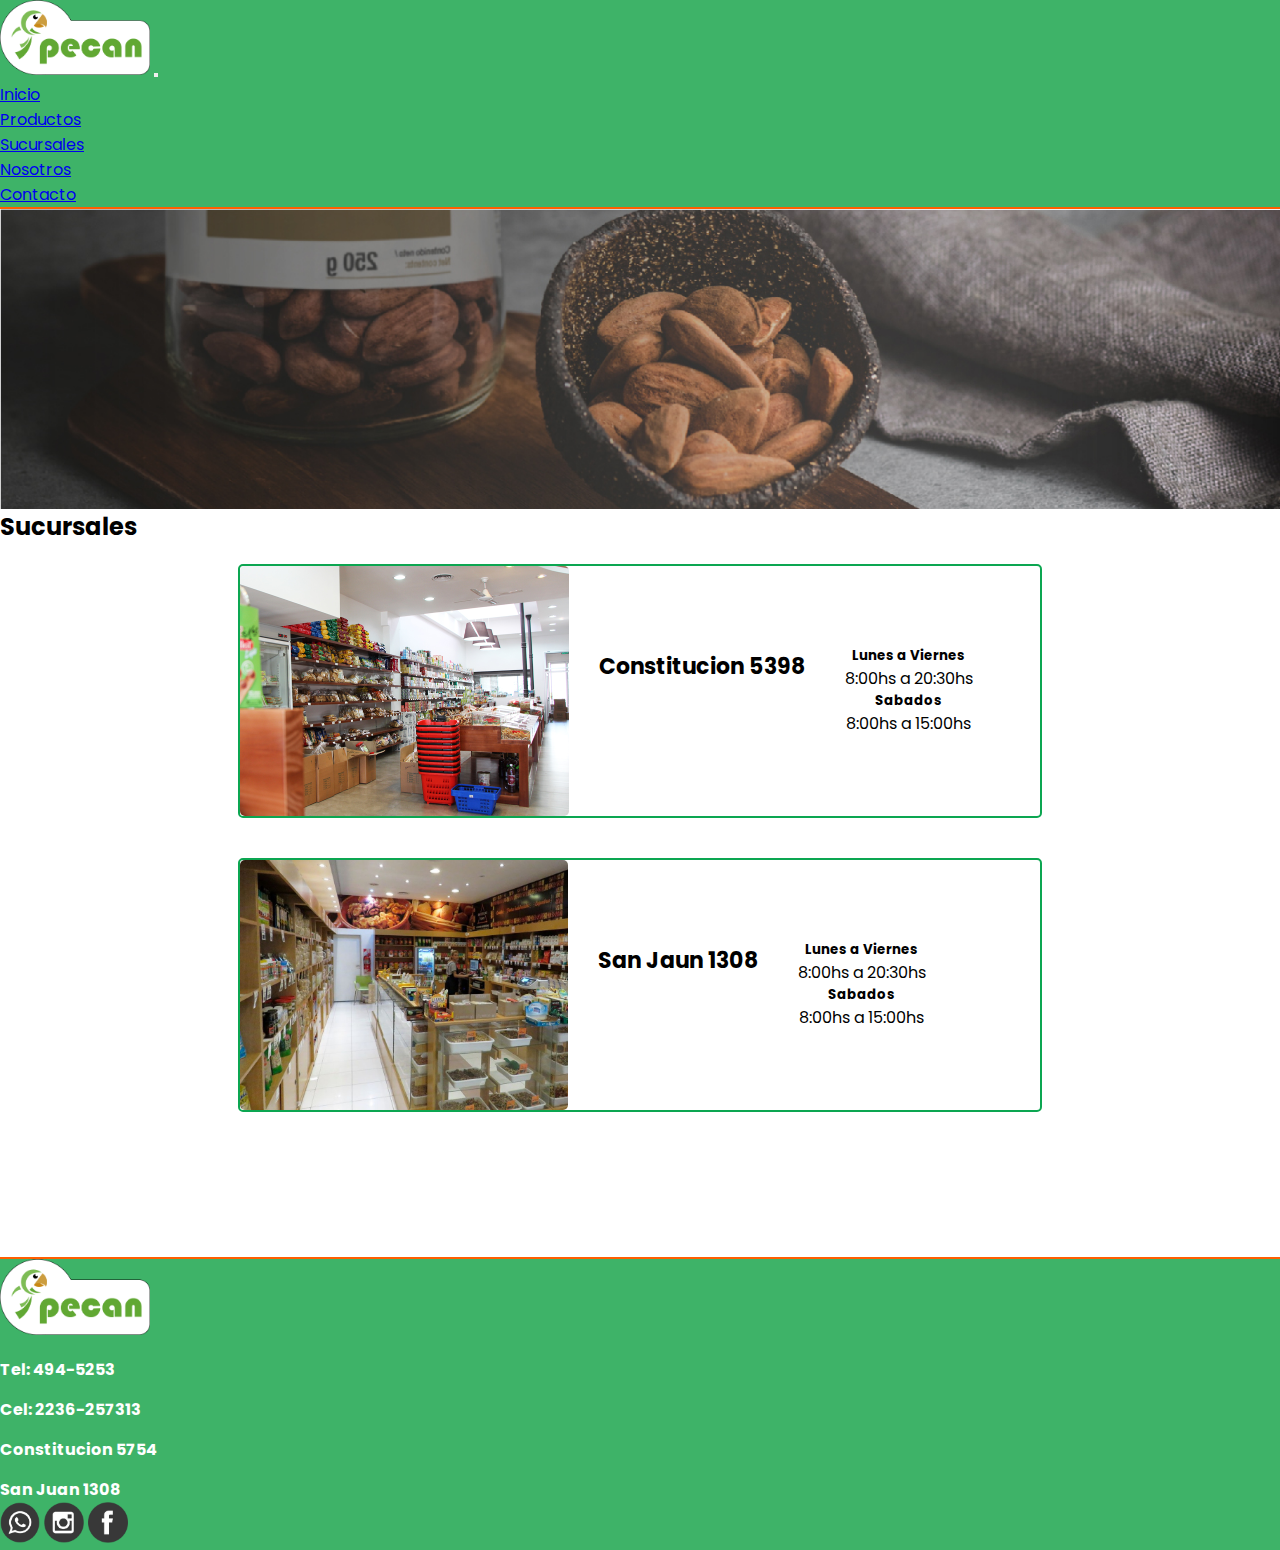
<file: pages/sucursales.html>
<!DOCTYPE html>
<html lang="en">
<head>
    <meta charset="UTF-8">
    <meta http-equiv="X-UA-Compatible" content="IE=edge">
    <meta name="viewport" content="width=device-width, initial-scale=1.0">
    <meta name="description" content="Conoce nuestras sucursales, zona Constitucion y zona san juan, disfrutalas">
    <meta name="keywords" content="locales,sucursales,lugar,direccion,ubicacion,llegar">
    <title>Sucursales y sus ubicaciones</title>
<link href="https://cdn.jsdelivr.net/npm/bootstrap@5.2.0-beta1/dist/css/bootstrap.min.css" rel="stylesheet" integrity="sha384-0evHe/X+R7YkIZDRvuzKMRqM+OrBnVFBL6DOitfPri4tjfHxaWutUpFmBp4vmVor" crossorigin="anonymous">
<link rel="stylesheet" href="../css/style.css">
<link rel="preconnect" href="https://fonts.googleapis.com">
<link rel="preconnect" href="https://fonts.gstatic.com" crossorigin>
<link href="https://fonts.googleapis.com/css2?family=Poppins&display=swap" rel="stylesheet">
</head>
    <nav class="navbar navbar-expand-lg" style="background-color: #3eb368; border-bottom: rgb(255, 94, 0) solid 2px;">
        <div class="container-fluid">
            <a class="navbar-brand mx-5" href="../index.html"><img width="150px" src="../img/logoPecan.png" alt=""></a>
        <button class="navbar-toggler" type="button" data-bs-toggle="collapse" data-bs-target="#navbarNav" aria-controls="navbarNav" aria-expanded="false" aria-label="Toggle navigation">
            <span class="navbar-toggler-icon"></span>
        </button>
        <div class="collapse navbar-collapse justify-content-end mx-5 fs-5" id="navbarNav">
            <ul class="navbar-nav">
            <li class="nav-item">
                <a class="nav-link active" aria-current="page" href="../index.html">Inicio</a>
            </li>
            <li class="nav-item">
                <a class="nav-link" href="productos.html">Productos</a>
            </li>
            <li class="nav-item">
                <a class="nav-link" href="sucursales.html">Sucursales</a>
            </li>
            <li class="nav-item">
                <a class="nav-link" href="nosotros.html">Nosotros</a>
            </li>
            <li class="nav-item">
                <a class="nav-link" href="contacto.html">Contacto</a>
            </li>
            </ul>
        </div>
        </div>
    </nav>
    <header style="height: 300px;"></header>
    <main>
        <div class="container-fluid text-center my-5">
            <div class="col-12">
                <h2>Sucursales</h2>
            </div>
        </div>
        <div class="localesTotal">
            <div class="local">
                <div>
                    <img src="../img/sucursalConsti.jpg" alt="sucursal constitucion" width="100%">
                </div>
                <div>
                    <h3>Constitucion 5398</h3>
                    <h4>¡TE ESPERAMOS!</h4>
                </div>
                <div class="cajitaHorarios">
                    <h5>Lunes a Viernes</h5>
                    <p>8:00hs a 20:30hs</p>
                    <h5>Sabados</h5>
                    <p>8:00hs a 15:00hs</p>
                </div>
            </div>
        </div>
        <div class="localesTotal">
            <div class="local">
                <div>
                    <img src="../img/sucursalSanjuann.jpeg" alt="sucursal San juann" width="100%">
                </div>
                <div>
                    <h3>San Jaun 1308</h3>
                    <h4>¡TE ESPERAMOS!</h4>
                </div>
                <div class="cajitaHorarios">
                    <h5>Lunes a Viernes</h5>
                    <p>8:00hs a 20:30hs</p>
                    <h5>Sabados</h5>
                    <p>8:00hs a 15:00hs</p>
                </div>
            </div>
        </div>
    </main>
    <br><br><br><br><br>
    <footer>
        <div class="row container-flex text-center justify-content-center align-items-center">
            <div class="col-4">
                <img width="150px" class="logoFooter" src="../img/logoPecan.png" alt="logoLocalFooter" />
            </div>
            <div class="col-2">
                <p>Tel: 494-5253</p>
                <p>Cel: 2236-257313</p>
            </div>
            <div class="col-2">
                <p>Constitucion 5754</p>
                <p>San Juan 1308</p>
            </div>
            <div class="col-4">
                <img class="mx-4" width="40px" src="../img/logoWsp_Mesa de trabajo 1.png" alt="logowsp" />
                <img class="mx-4" width="40px" src="../img/logoInstagram_Mesa de trabajo 1.png" alt="logoinstagram" />
                <img class="mx-4" width="40px" src="../img/logoFacebook_Mesa de trabajo 1.png" alt="logofacebook" />
            </div>
        </div>
    </footer>
<script src="https://cdn.jsdelivr.net/npm/bootstrap@5.2.0-beta1/dist/js/bootstrap.bundle.min.js" integrity="sha384-pprn3073KE6tl6bjs2QrFaJGz5/SUsLqktiwsUTF55Jfv3qYSDhgCecCxMW52nD2" crossorigin="anonymous"></script>
</body>
</html>
</file>
<file: css/style.css>
footer {
  background-color: #3eb368;
  border-top: rgb(255, 94, 0) solid 2px;
}
footer p {
  color: white;
  font-size: 16px;
  font-weight: bold;
  margin-top: 15px;
}

header {
  background-image: url("../img/Banner con degrade.jpg");
  background-repeat: no-repeat;
  background-size: cover;
}
header div {
  padding: 10px;
  margin-left: 80px;
}
header div h1 {
  color: white;
  font-size: 35px;
}
header div h2 {
  color: rgb(8, 212, 100);
  padding-bottom: 5px;
  font-size: 28px;
}
header div p {
  width: 400px;
  color: white;
  padding-top: 10px;
  padding-bottom: 20px;
  font-size: 15px;
}
header div button {
  width: 150px;
  height: 40px;
  margin-bottom: 20px;
  border: 0;
  border-radius: 5px;
  background-color: rgb(12, 166, 81);
  color: white;
  font-size: 17px;
  font-weight: bold;
}

* {
  margin: 0px;
  padding: 0px;
  font-family: "Poppins", sans-serif;
}

.localesTotal {
  display: flex;
  justify-content: center;
}
.localesTotal .local {
  width: 800px;
  display: flex;
  text-align: center;
  align-items: center;
  border: 2px solid rgb(12, 166, 81);
  border-radius: 5px;
  margin: 20px 0px;
}
.localesTotal .local img {
  display: flex;
  justify-content: start;
  border-radius: 5px;
  height: 250px;
}
.localesTotal .local h3 {
  font-size: 22px;
  margin: 20px 0px;
  margin-left: 30px;
}
.localesTotal .local h4 {
  font-size: 20px;
  margin: 20px 0px;
  margin-left: 24px;
  color: white;
}
.localesTotal .local .cajitaHorarios {
  margin: 20px 40px;
}

.containersNosotros {
  display: flex;
  justify-content: center;
}
.containersNosotros .containerNosotros {
  display: flex;
  justify-content: center;
  text-align: center;
  align-items: center;
  margin: 50px;
}
.containersNosotros .containerNosotros img {
  width: 25%;
  border: 2px solid rgb(12, 166, 81);
  border-radius: 100px;
}
.containersNosotros .containerNosotros .parrafosNosotros {
  display: block;
  align-items: center;
  width: 500px;
  margin: 0px 100px;
}
.containersNosotros .containerNosotros .parrafosNosotros h4 {
  padding: 20px 0px;
}

.lineaBorde {
  display: flex;
  justify-content: center;
  height: 80%;
  margin-top: 6%;
  border-left: 1px solid rgb(12, 166, 81);
}

.contact {
  display: flex;
  justify-content: center;
}
.contact .contacto {
  display: flex;
  justify-content: center;
  width: 900px;
  height: 550px;
  border: 2px solid rgb(12, 166, 81);
  border-radius: 20px;
}
.contact .contacto .contactoLabels {
  display: flex;
  flex-direction: column;
  justify-content: center;
  margin: 50px;
}
.contact .contacto .contactoLabels .contactoUno {
  padding: 10px 0px;
  font-weight: bold;
}
.contact .contacto .contactoLabels .contactoDos {
  padding: 10px 0px;
  font-weight: bold;
}
.contact .contacto .contactoLabels .contactoTres {
  padding: 10px 0px;
  font-weight: bold;
}
.contact .contacto .contactoLabels .contactoCuatro {
  display: flex;
  flex-direction: column;
  padding: 10px 0px;
  font-weight: bold;
}
.contact .contacto .contactoLabels .contactoCuatro label {
  padding: 5px 0px;
}
.contact .contacto .contactoLabels button {
  width: 80px;
  height: 30px;
  margin-bottom: 20px;
  border: 2px solid rgb(12, 166, 81);
  border-radius: 5px;
  background-color: white;
  color: black;
  font-size: 15px;
  font-weight: bold;
}
.contact .contactoTelefonos {
  display: flex;
  flex-direction: column;
  margin: 50px;
}
.contact .contactoTelefonos .contactoP {
  display: flex;
  justify-content: center;
  color: white;
  font-size: 25px;
  font-weight: bold;
  padding: 30px 0px;
}
.contact .contactoTelefonos .contactoCinco {
  display: flex;
  flex-direction: row;
  font-size: 18px;
}

.barraDivisora {
  color: rgb(12, 166, 81);
  width: 30%;
}
</file>
